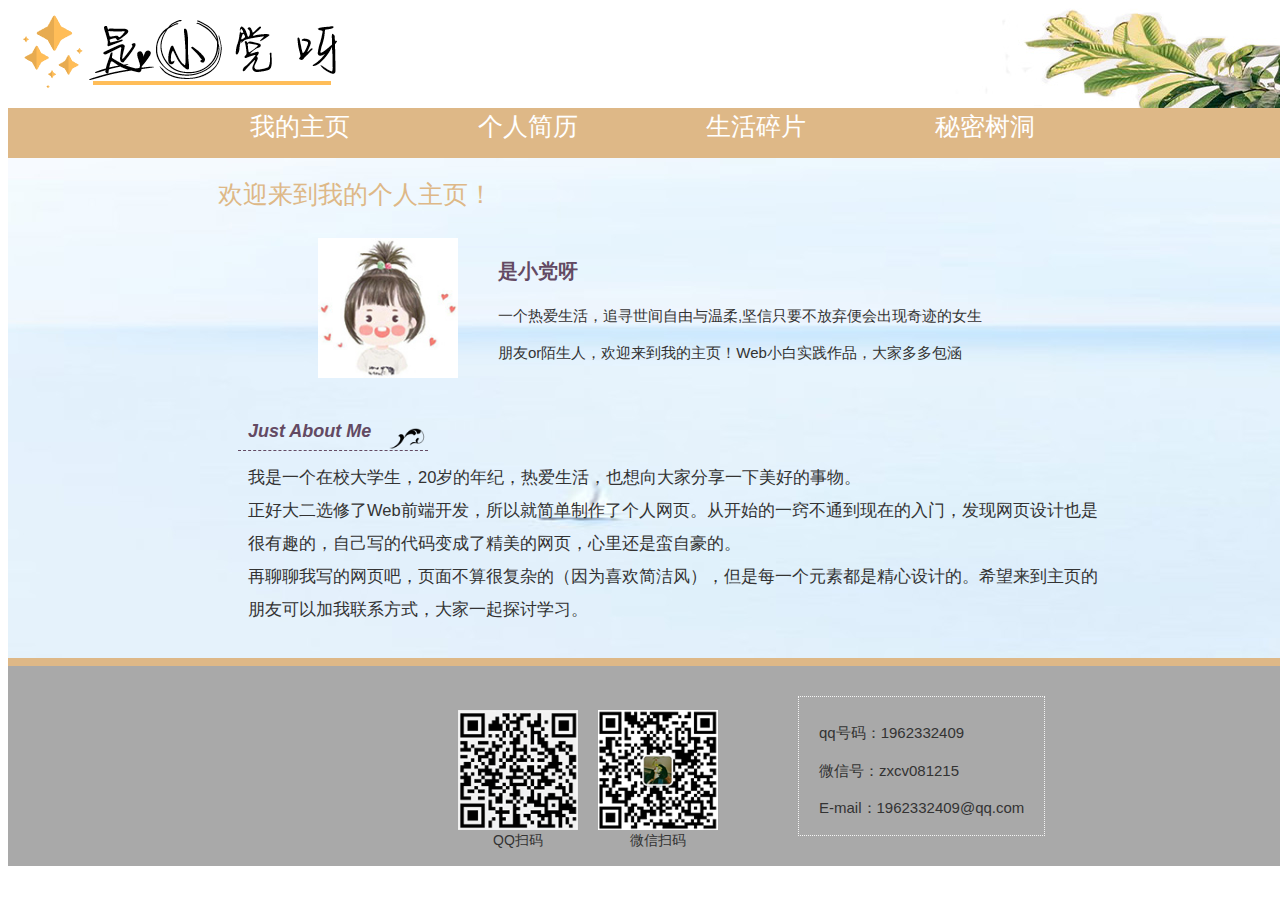
<file: index.html>
<!DOCTYPE html>
<html lang="en">
<head>
    <meta charset="UTF-8">
    <meta name="viewport" content="width=device-width, initial-scale=1.0">
    <title>小党的个人网页</title>
    <link rel="stylesheet" href="">
    <link rel="stylesheet" href="./css/body.css">
    <link rel="stylesheet" href="./css/index.css">
</head>
<body>
    <!-- 页眉区 -->
    <div id="header">
        <div id="logo">
            <img src="./img/logo.png">
        </div>
    </div>
    <!-- 导航区 -->
    <div id="naver">
        <div class="inner">
            <ul>
                <li class="nav">
                    <a href="index.html" title="我的主页" target="_self" id="navcur">我的主页</a>
                </li>
                <li class="nav">
                    <a href="experience.html" title="个人简历" target="_self" id="navcur">个人简历</a>
                </li>
                <li class="nav">
                    <a href="daliylife.html" title="生活碎片" target="_self" id="navcur">生活碎片</a>
                </li>
                <li class="nav">
                    <a href="writeboard.html" title="秘密树洞" target="_self" id="navcur">秘密树洞</a>
                </li>
            </ul>
        </div>
    </div>
    <!-- 内容区 -->
    <div id="container">
        <div class="inner">
            <div id="cont_1">
                <div id="welcome">
                    <p>欢迎来到我的个人主页！</p>
                </div>
                <div id="person">
                    <div id="photo">
                        <img src="./img/headphoto.jpg" alt="myPhoto" height="140" width="140">
                    </div>
                    <div id="introduce">
                        <h3>是小党呀</h3>
                        <p>一个热爱生活，追寻世间自由与温柔,坚信只要不放弃便会出现奇迹的女生</p>
                        <p>朋友or陌生人，欢迎来到我的主页！Web小白实践作品，大家多多包涵</p>
                    </div>
                </div>
            </div>
            <div id="cont_2">
                <h2 class="title">Just About Me</h2>
                <p class="artical">
                    我是一个在校大学生，20岁的年纪，热爱生活，也想向大家分享一下美好的事物。</br>
                    正好大二选修了Web前端开发，所以就简单制作了个人网页。从开始的一窍不通到现在的入门，发现网页设计也是很有趣的，自己写的代码变成了精美的网页，心里还是蛮自豪的。</br>
                    再聊聊我写的网页吧，页面不算很复杂的（因为喜欢简洁风），但是每一个元素都是精心设计的。希望来到主页的朋友可以加我联系方式，大家一起探讨学习。
                </p>
            </div>
        </div>
    </div>
    <!-- 页脚区 -->
    <div id="footer">
        <div id="scan">
            <ul>
                <li>
                    <img src="./img/qq.png" alt="QQ" height="120px" width="120px">
                    <span>QQ扫码</span>
                </li>
                <li>
                    <img src="./img/wechat.png" alt="wechat" height="120px" width="120px">
                    <span>微信扫码</span>
                </li>
            </ul>
        </div>
        <div id="contact">
            <p>qq号码：1962332409</p>
            <p>微信号：zxcv081215</p>
            <p>E-mail：1962332409@qq.com</p>
        </div>
    </div>
</body>
</html>
</file>
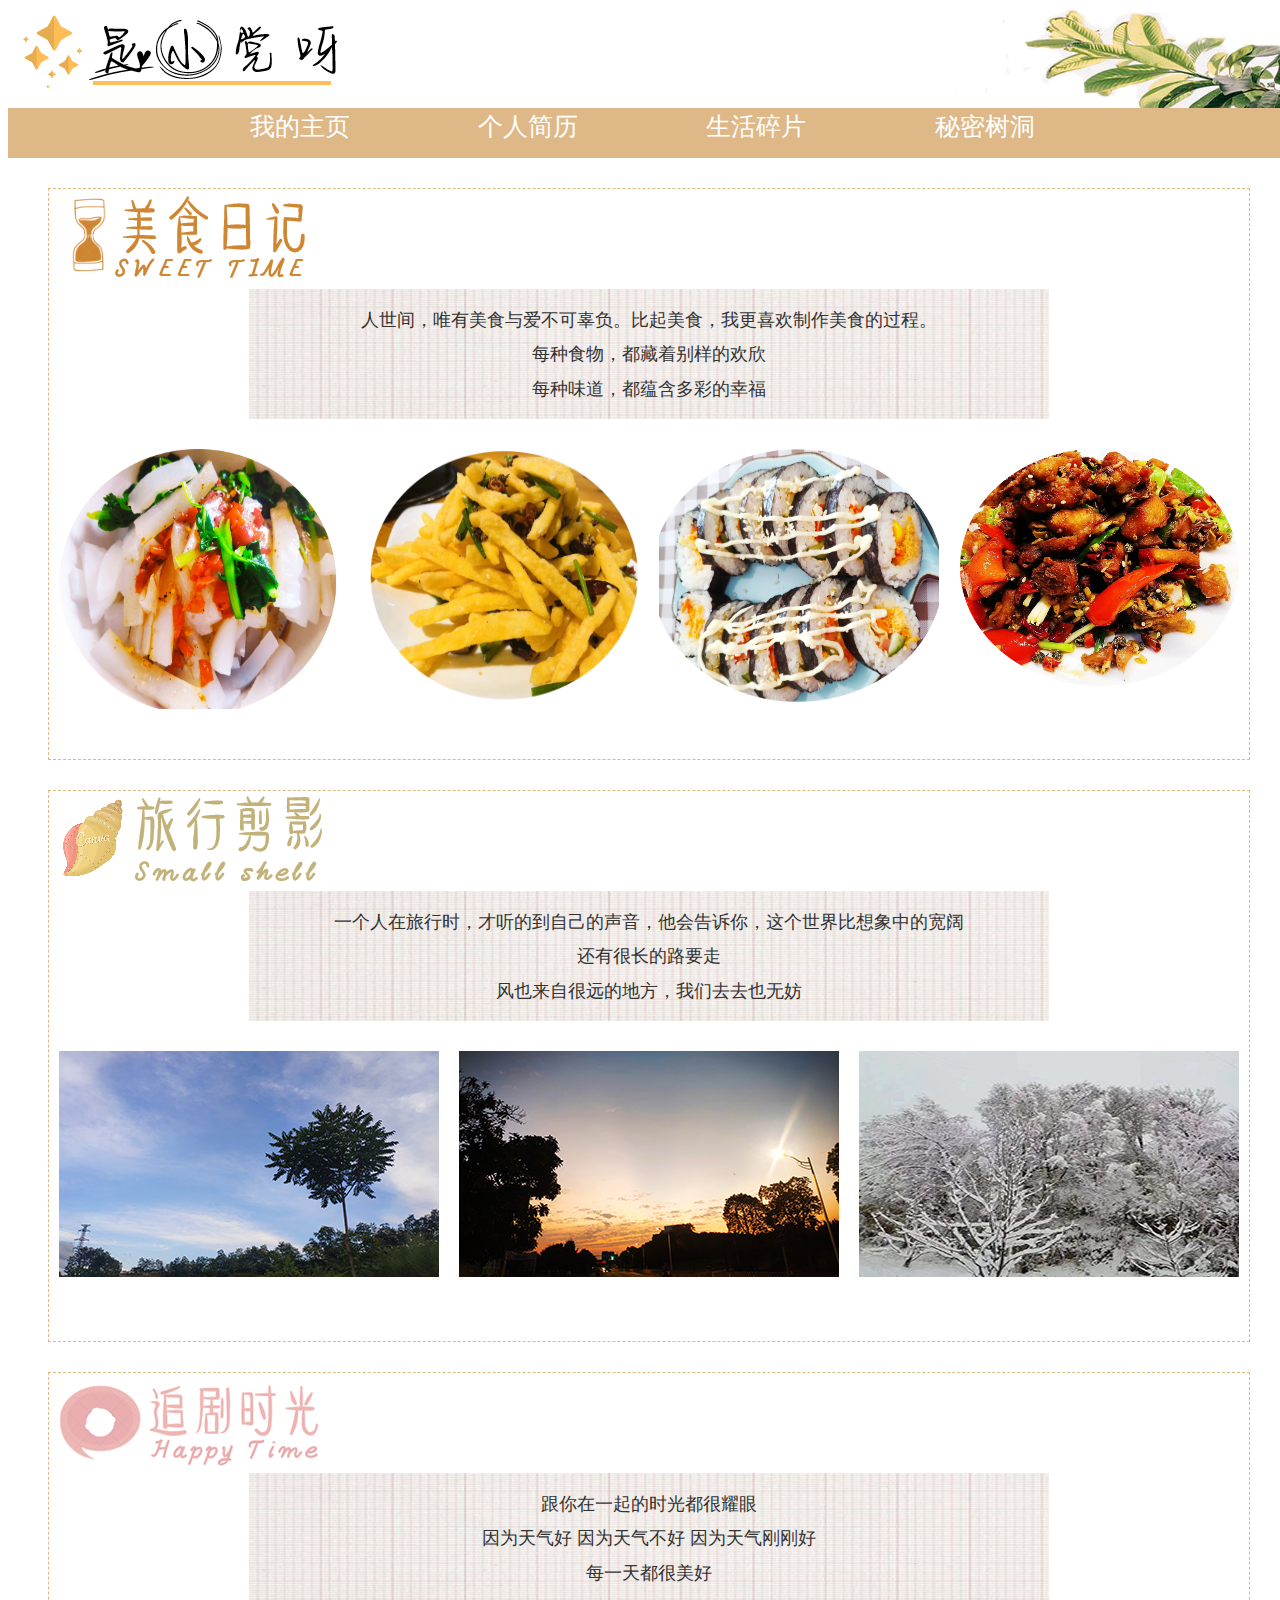
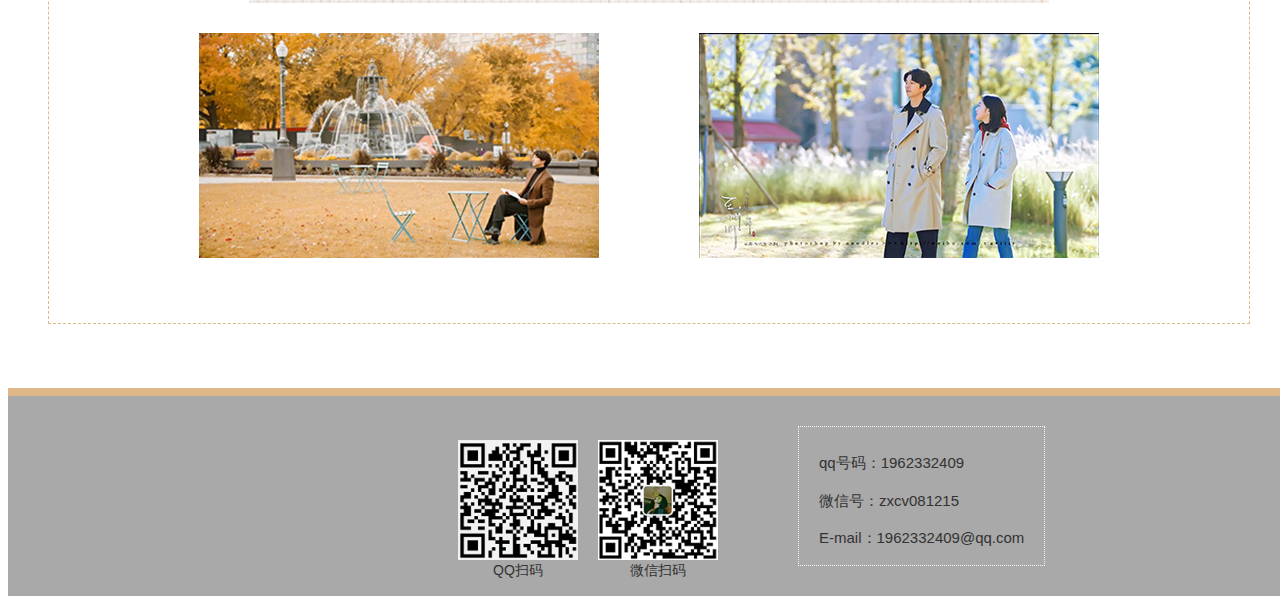
<file: daliylife.html>
<!DOCTYPE html>
<html lang="en">
<head>
    <meta charset="UTF-8">
    <meta name="viewport" content="width=device-width, initial-scale=1.0">
    <title>小党的生活碎片</title>
    <link rel="stylesheet" href="./css/body.css">
    <link rel="stylesheet" href="./css/daliylife.css">
</head>
<body>
    <!-- 页眉区 -->
    <div id="header">
        <div id="logo">
            <img src="./img/logo.png">
        </div>
    </div>
    <!-- 导航区 -->
    <div id="naver">
        <div class="inner">
            <ul>
                <li class="nav">
                    <a href="index.html" title="我的主页" target="_self" id="navcur">我的主页</a>
                </li>
                <li class="nav">
                    <a href="experience.html" title="个人简历" target="_self" id="navcur">个人简历</a>
                </li>
                <li class="nav">
                    <a href="daliylife.html" title="生活碎片" target="_self" id="navcur">生活碎片</a>
                </li>
                <li class="nav">
                    <a href="writeboard.html" title="秘密树洞" target="_self" id="navcur">秘密树洞</a>
                </li>
            </ul>
        </div>
    </div>
    <!-- 内容区 -->
    <div id="container">
        <div class="inner">
            <div id="food">
                <div id="title">
                    <img src="./img/food0.png" alt="美食">
                </div>
                <div id="word">
                    <p>人世间，唯有美食与爱不可辜负。比起美食，我更喜欢制作美食的过程。</p>
                    <p>每种食物，都藏着别样的欢欣</p>
                    <p>每种味道，都蕴含多彩的幸福</p>                
                </div>
                <div id="foodphoto">
                    <div id="foodp">
                        <img src="./img/food1.jpg" alt="伤心凉粉" width="280px" height="260px">
                    </div>
                    <div id="foodp">
                        <img src="./img/food2.jpg" alt="薯条" width="280px" height="260px">                  
                    </div>
                    <div id="foodp">
                        <img src="./img/food3.jpg" alt="寿司" width="280px" height="260px">
                    </div>
                    <div id="foodp">
                        <img src="./img/food4.jpg" alt="辣子鸡" width="280px" height="260px">
                    </div>
                </div>
            </div>
            <div id="travel">
                <div id="title">
                    <img src="./img/travel0.png" alt="旅游">
                </div>
                <div id="word">
                    <p>一个人在旅行时，才听的到自己的声音，他会告诉你，这个世界比想象中的宽阔</p>
                    <p>还有很长的路要走</p>
                    <p>风也来自很远的地方，我们去去也无妨</p>
                </div>
                <div id="travelphoto">
                    <div id="travelp">
                        <img src="./img/travel1.jpg" alt="剪影1">
                    </div>
                    <div id="travelp">
                        <img src="./img/travel2.jpg" alt="剪影2">
                    </div>
                    <div id="travelp">
                        <img src="./img/travel3.jpg" alt="剪影3">
                    </div>
                </div>
            </div>
            <div id="teleplay">
                <div id="playtitle"></div>
                <div id="word">
                    <p>跟你在一起的时光都很耀眼</p>
                    <p>因为天气好 因为天气不好 因为天气刚刚好</p>
                    <p>每一天都很美好</p> 
                </div>
                <div id="playphoto">
                    <div id="playp1">
                        <img src="./img/play1.jpg" alt="鬼怪1">
                    </div>
                    <div id="playp2">
                        <img src="./img/play2.jpg" alt="鬼怪2">
                    </div>
                </div>
            </div>
        </div>
    </div>
    <!-- 页脚区 -->
    <div id="footer">
        <div id="scan">
            <ul>
                <li>
                    <img src="./img/qq.png" alt="QQ" height="120px" width="120px">
                    <span>QQ扫码</span>
                </li>
                <li>
                    <img src="./img/wechat.png" alt="wechat" height="120px" width="120px">
                    <span>微信扫码</span>
                </li>
            </ul>
        </div>
        <div id="contact">
            <p>qq号码：1962332409</p>
            <p>微信号：zxcv081215</p>
            <p>E-mail：1962332409@qq.com</p>
        </div>
    </div>
</body>
</html>
</file>
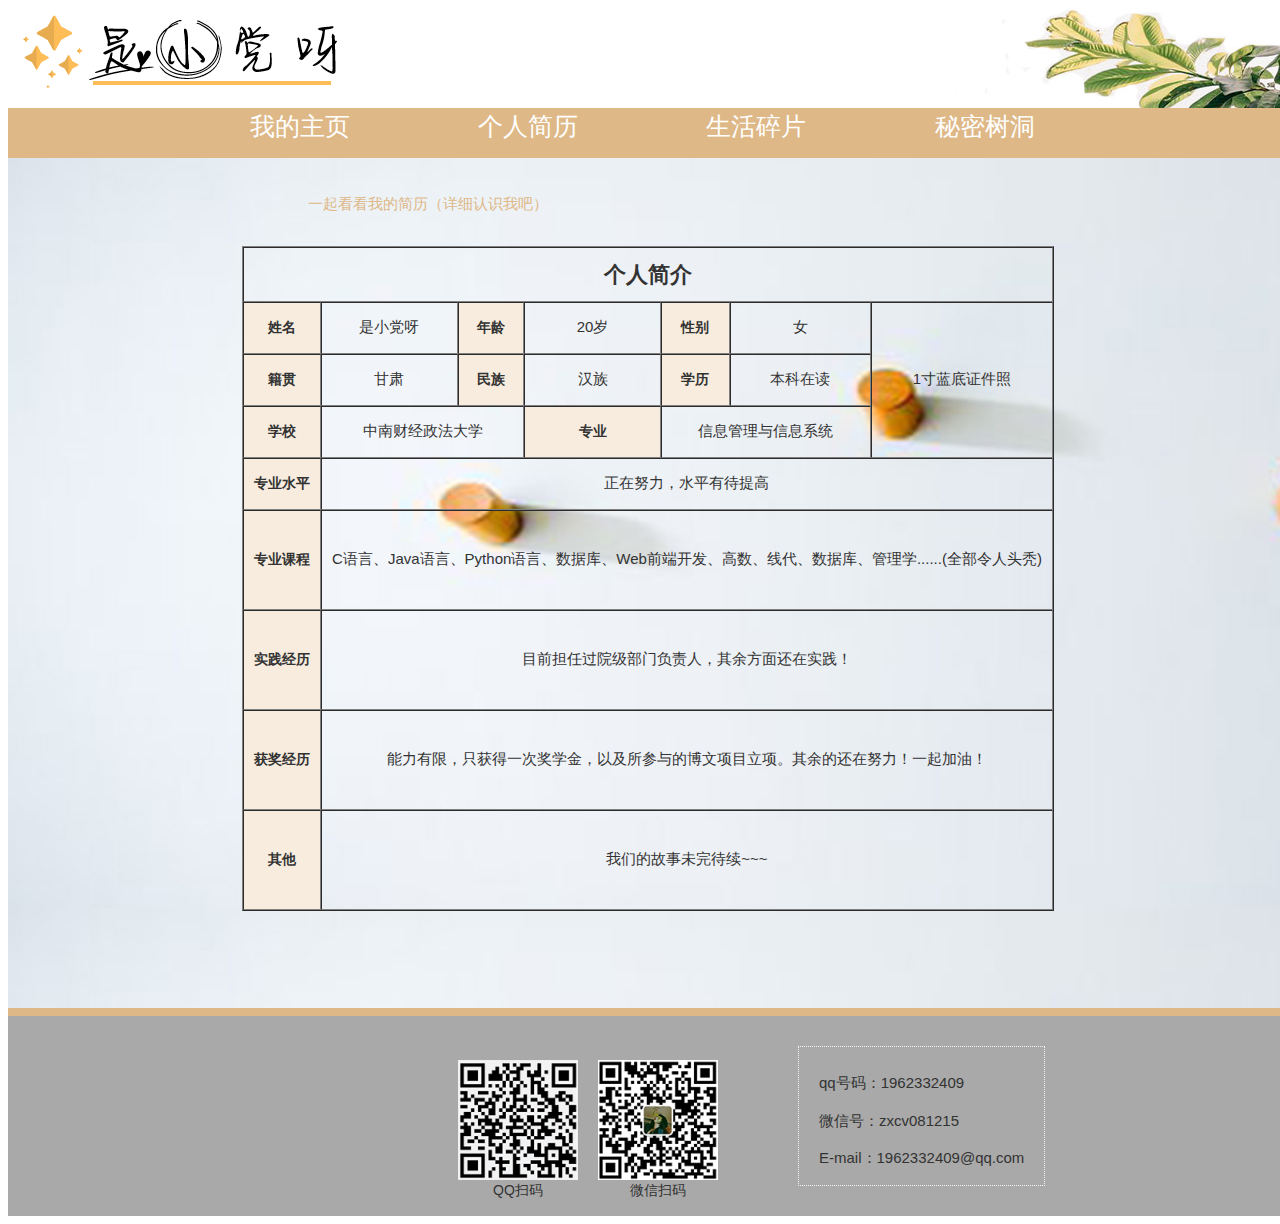
<file: experience.html>
<!DOCTYPE html>
<html lang="en">
<head>
    <meta charset="UTF-8">
    <meta name="viewport" content="width=device-width, initial-scale=1.0">
    <title>小党的个人简历</title>
    <link rel="stylesheet" href="./css/body.css">
    <link rel="stylesheet" href="./css/experience.css">
</head>
<body>
    <!-- 页眉区 -->
    <div id="header">
        <div id="logo">
            <img src="./img/logo.png">
        </div>
    </div>
    <!-- 导航区 -->
    <div id="naver">
        <div class="inner">
            <ul>
                <li class="nav">
                    <a href="index.html" title="我的主页" target="_self" id="navcur">我的主页</a>
                </li>
                <li class="nav">
                    <a href="experience.html" title="个人简历" target="_self" id="navcur">个人简历</a>
                </li>
                <li class="nav">
                    <a href="daliylife.html" title="生活碎片" target="_self" id="navcur">生活碎片</a>
                </li>
                <li class="nav">
                    <a href="writeboard.html" title="秘密树洞" target="_self" id="navcur">秘密树洞</a>
                </li>
            </ul>
        </div>
    </div>
    <!-- 内容区 -->
    <div id="container">
        <div id="inner">
            <div id="title">
                <p>一起看看我的简历（详细认识我吧）</p>
            </div>
            <table border="1px" align="center" cellspacing="0" cellpadding="10px">
                <thead>
                    <tr>
                        <td class="content" colspan="8">个人简介</td>
                    </tr>
                </thead>
                <tbody>
                    <tr>
                        <th>姓名</th>
                        <td>是小党呀</td>
                        <th>年龄</th>
                        <td>20岁</td>
                        <th>性别</th>
                        <td>女</td>
                        <td rowspan="3" style="width: 160px">1寸蓝底证件照</td>
                    </tr>
                    <tr>
                        <th>籍贯</th>
                        <td>甘肃</td>
                        <th>民族</th>
                        <td>汉族</td>
                        <th>学历</th>
                        <td>本科在读</td>
                    </tr>
                    <tr>
                        <th>学校</th>
                        <td colspan="2">中南财经政法大学</td>
                        <th>专业</th>
                        <td colspan="2">信息管理与信息系统</td>
                    </tr>
                    <tr>
                        <th>专业水平</th>
                        <td colspan="6">正在努力，水平有待提高</td>
                    </tr>
                    <tr style="height: 100px;">
                        <th>专业课程</th>                     
                        <td colspan="6">C语言、Java语言、Python语言、数据库、Web前端开发、高数、线代、数据库、管理学......(全部令人头秃)</td>
                    </tr>
                    <tr style="height: 100px;">
                        <th>实践经历</th>
                        <td colspan="6">目前担任过院级部门负责人，其余方面还在实践！</td>
                    </tr>
                    <tr style="height: 100px;">
                        <th>获奖经历</th>
                        <td colspan="6">能力有限，只获得一次奖学金，以及所参与的博文项目立项。其余的还在努力！一起加油！</td>
                    </tr>
                    <tr style="height: 100px;">
                        <th>其他</th>
                        <td colspan="6">我们的故事未完待续~~~</td>
                    </tr>
                </tbody>
            </table>
        </div>
        
    </div>
    <!-- 页脚区 -->
    <div id="footer">
        <div id="scan">
            <ul>
                <li>
                    <img src="./img/qq.png" alt="QQ" height="120px" width="120px">
                    <span>QQ扫码</span>
                </li>
                <li>
                    <img src="./img/wechat.png" alt="wechat" height="120px" width="120px">
                    <span>微信扫码</span>
                </li>
            </ul>
        </div>
        <div id="contact">
            <p>qq号码：1962332409</p>
            <p>微信号：zxcv081215</p>
            <p>E-mail：1962332409@qq.com</p>
        </div>
    </div>
</body>
</html>
</file>
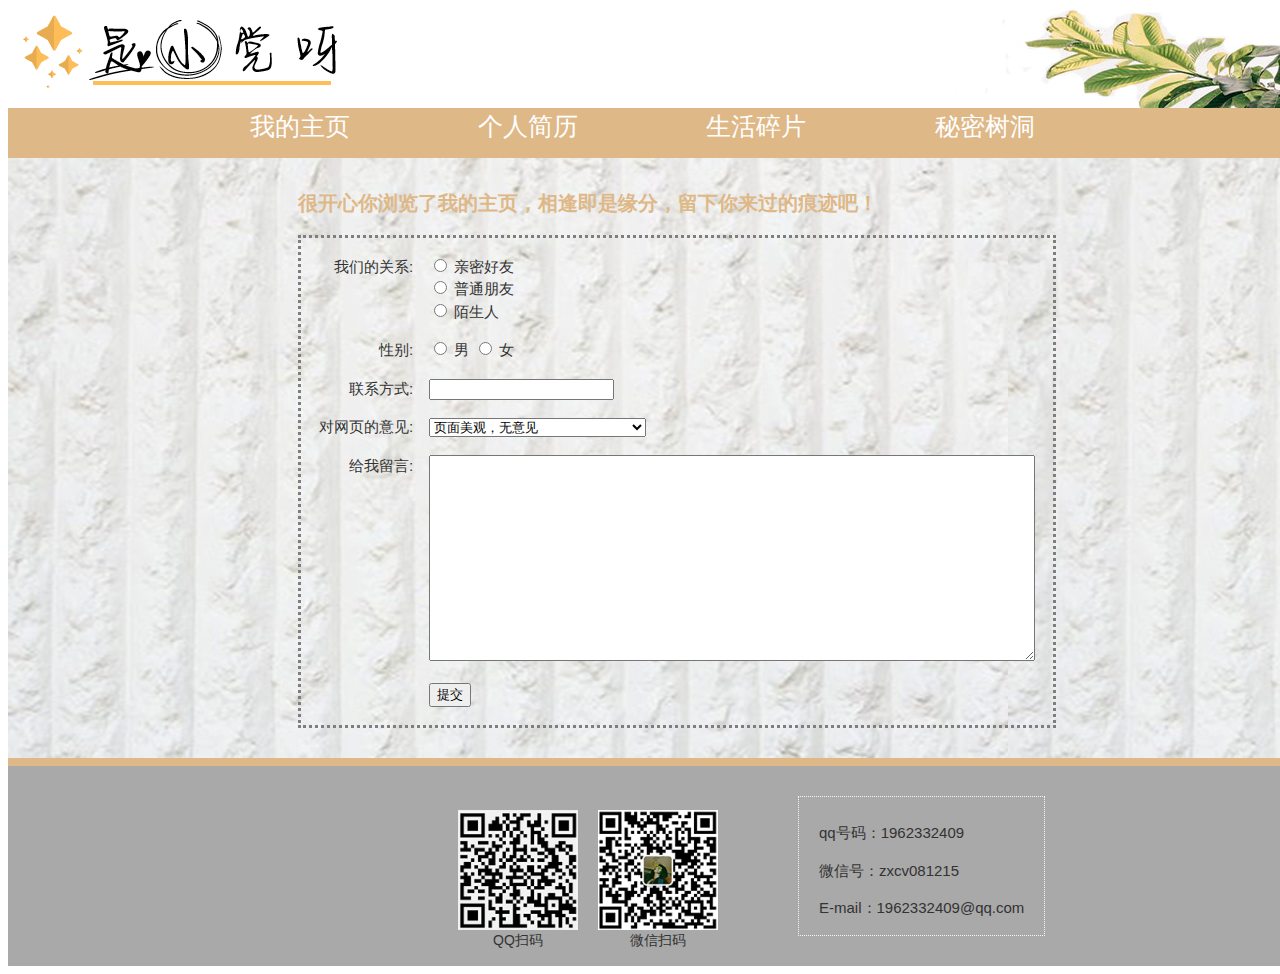
<file: writeboard.html>
<!DOCTYPE html>
<html lang="en">
<head>
    <meta charset="UTF-8">
    <meta name="viewport" content="width=device-width, initial-scale=1.0">
    <title>小党的秘密树洞</title>
    <link rel="stylesheet" href="./css/body.css">
    <link rel="stylesheet" href="./css/writeboard.css">
</head>
<body>
    <!-- 页眉区 -->
    <div id="header">
        <div id="logo">
            <img src="./img/logo.png">
        </div>
    </div>
    <!-- 导航区 -->
    <div id="naver">
        <div class="inner">
            <ul>
                <li class="nav">
                    <a href="index.html" title="我的主页" target="_self" id="navcur">我的主页</a>
                </li>
                <li class="nav">
                    <a href="experience.html" title="个人简历" target="_self" id="navcur">个人简历</a>
                </li>
                <li class="nav">
                    <a href="daliylife.html" title="生活碎片" target="_self" id="navcur">生活碎片</a>
                </li>
                <li class="nav">
                    <a href="writeboard.html" title="秘密树洞" target="_self" id="navcur">秘密树洞</a>
                </li>
            </ul>
        </div>
    </div>
    <!-- 内容区 -->
    <div id="container">
        <div class="inner">
            <h2>很开心你浏览了我的主页，相逢即是缘分，留下你来过的痕迹吧！</h2>
            <form action="down/downLoad" method="POST">
                <div class="tableRow">
                    <p>我们的关系:</p>
                    <p>
                        <input type="radio" name="relationship" value="bestfirend"> 亲密好友</br>
                        <input type="radio" name="relationship" value="friend"> 普通朋友</br>
                        <input type="radio" name="relationship" value="stranger"> 陌生人
                    </p>
                    
                </div>
                <div class="tableRow">
                    <p>性别:</p>
                    <p>
                        <input type="radio" name="sex" value="boy"> 男 
                        <input type="radio" name="sex" value="girl"> 女
                    </p>
                </div>
                <div class="tableRow">
                    <p>联系方式:</p>
                    <p> <input type="tel" name="phone" value="" > </p>
                </div>
                <div class="tableRow">
                    <p>对网页的意见:</p>
                    <p>
                        <select name="comments">
                            <option value="no">页面美观，无意见</option>
                            <option value="add">页面内容简单，可以增添一些内容</option>
                            <option value="else">其他，见留言区</option>
                        </select>
                    </p>                  
                </div>
                <div class="tableRow">
                    <p>给我留言: </p>
                    <p>
                        <textarea name="comments"></textarea>
                    </p>
                </div>
                <div class="tableRow">
                    <p></p>
                    <p> <input type="submit" value="提交"></p>
                </div>
            </form>
        </div>
    </div>
    <!-- 页脚区 -->
    <div id="footer">
        <div id="scan">
            <ul>
                <li>
                    <img src="./img/qq.png" alt="QQ" height="120px" width="120px">
                    <span>QQ扫码</span>
                </li>
                <li>
                    <img src="./img/wechat.png" alt="wechat" height="120px" width="120px">
                    <span>微信扫码</span>
                </li>
            </ul>
        </div>
        <div id="contact">
            <p>qq号码：1962332409</p>
            <p>微信号：zxcv081215</p>
            <p>E-mail：1962332409@qq.com</p>
        </div>
    </div>
</body>
</html>
</file>
<file: css/body.css>
body{
    background-color:#fff;     
    width: 100%;
}
body,p{
    font:15px "Microsoft YaHei", Arial, Helvetica, sans-serif;
    color: #333;  
    line-height: 1.5;
}
div.inner{
    width: 1000px;
    margin: 0 auto;
}
/**页眉区**/
div#header{    
    height: 100px;
    background: url(../img/bg_header.jpg) no-repeat right;
}
div#header #logo{   /**页眉区——logo区域**/
    width: 500px;
    height: 100px;
}

/**导航栏区**/
div#naver{   
    height: 50px;   /**导航栏高度和背景颜色**/
    background-color: burlywood;
}
div#naver ul{     /**ul标签区域的背景、高低、边距样式**/
    height: 50px;
    margin: 0 auto;
    padding: 0 40px 0 40px;
    background-color: burlywood;
}
div#naver .nav{   /**li标签**/
    display: inline-block;    /**水平排列，li标签元素可以在同一行显示**/
    position: relative;
    vertical-align: bottom;
    height: 50px;
}
div#naver a{     /**a元素的字体的大小、颜色、字体等样式设置**/
    color: #fff;
    height: 50px;
    display: inline-block;
    font-size: 25px;
    padding: 0 62px;
    text-align: center;
}
li,ul {list-style: none;}
a{text-decoration: none;}
a:hover{background-color:blanchedalmond;}    /**a元素鼠标悬停时的背景颜色**/

/**内容区 ——布局的时候先随便指定一个高度，具体到每个页面再调整**/
div#container{
    height: 800px;   
}
/**页脚区**/
div#footer{
    height: 140px;
    background-color: darkgray;
    border-top: burlywood 8px solid;
    padding: 30px 0;
    font-size: 14px;
}
div#footer #scan{   /**页脚的二维码区域**/
    float: left;
    margin: 0px 20px 0px 400px;
}
div#footer #scan li{  
    float: left;
    margin: 0 10px;
    text-align: center;
}
div#footer #scan li img{
    display: block;
}
div#footer #contact{  /**页脚的联系方式区域**/
    float: left;   /**设为浮动**/
    padding: 10px 20px 0px 20px;
    margin: 0px 50px 0px 50px;
    line-height: 24px;
    font-size: 15px;
    font-weight: bold;
    border: whitesmoke 1px dotted;    /**加点状边框**/
}
</file>
<file: css/index.css>
/**主体内容区**/
div#container{
    height: 500px;    /**给内容区插入背景图片**/
    background: url(../img/bg_container1.jpg) no-repeat;
}
div#container #cont_1{    /**内容区的上半部分的样式**/
    margin: 0px 50px 10px 50px;
    padding-top: 10px;
    width: 900px;
    height: 240px;
}
div#container #cont_1 #welcome{   /**  ‘欢迎来到我的主页’ 区域 **/
    height: 30px;
    margin: 0px 10px 10px 10px;
    padding: 10px 20px 10px 10px;
}
div#container #cont_1 #welcome p{   /** ‘欢迎来到我的主页’ 字体的颜色、大小样式 **/
    margin: 0px;
    color: burlywood;
    font:25px "Microsoft Yahei", Arial, Helvetica, sans-serif;
}
div#container #cont_1 #person{    /**  自我介绍 区域 **/
    margin: 10px 20px 0px 20px;
    height: 170px;
}
div#container #cont_1 #person #photo{     /** 头像 区域 **/
    margin: 10px 20px 10px 100px;
    width: 150px;
    float: left;
}
div#container #cont_1 #person #introduce{   /** 介绍自己的话 区域 **/
    margin: 10px 10px;
    width: 560px;
    float: left;
    font-size: 17px;
    line-height: normal;
    color: rgb(99, 74, 99);
}
div#container #cont_2{     /** 内心独白下半部分  样式 **/
    margin: 10px 50px 20px 50px;
    width: 900px;
    height: 200px;
}
div#container #cont_2 .title{    /** ‘内心独白’ 的样式 **/
    width: 180px;
    margin: 0px 20px 10px 40px;
    padding: 0px 0px 5px 10px;
    background: url(../img/titlephoto.png)  no-repeat bottom right;  /** 在右下角插入图片 **/
    background-size: 40px;
    border-bottom: rgb(99, 74, 99) 1px dashed;     /** 设置下边界线 **/
    font-size: 18px;
    color: rgb(99, 74, 99);
    font-style: italic;
}
div#container #cont_2 .artical{
    margin: 5px 0px 10px 50px;
    font-size: 16.5px;
    line-height: 2;
}
</file>
<file: css/daliylife.css>
div#container{
    height: 1800px;
}
div#container .inner{
    width: 1200px;
}

/**美食区域**/
div#container #food{     /**美食区设置高度、宽度、边框**/
    height: 570px;
    margin: 30px 0px;
    width: 1200px;
    border: dashed 1.2px burlywood;
}
div#container #title{      /**每个区标题——设置高度、宽度、外边距**/
    height: 100px;
    width: 300px;
    margin: 0px 5px;
}
div#container #word{     /**描述区——设置高度、宽度、内外边距、背景图片**/
    height: 120px;
    width: 800px;
    margin: 0px 200px;
    padding: 10px 20px 0px 0px;
    background: url(../img/bg_word.jpg) no-repeat;
}
div#container #word p{     /**描述区——设置段落的字体大小，居中对齐**/
    font-size: 17.5px;
    margin: 8px 0px;
    text-align: center;
}

div#container #food #foodphoto{     /**美食图片区——设置高度**/
    height: 300px;
}
div#container #food #foodphoto #foodp{   /**美食图片区——设置每个图片所在的区域宽高，浮动方式**/
    width: 280px;
    height: 260px;
    padding: 30px 0px 20px 0px;
    margin: 0px 10px;
    float: left;
}

/**旅游区域**/
div#container #travel{     /**旅游区设置高度、宽度、边框**/
    height: 550px;
    margin: 30px 0px;
    width: 1200px;
    border: dashed 1.2px burlywood;
}
div#container #travel #travelphoto{     /**旅游图片区——设置高度**/
    height: 400px;
}
div#container #travel #travelphoto #travelp{   /**旅游图片区——设置每个图片所在的区域宽高，浮动方式**/
    width: 380px;
    height: 360px;
    padding: 30px 0px 0px 0px;
    margin: 0px 10px;
    float: left;
}

/**追剧区域**/
div#container #teleplay{     /**追剧区设置高度、宽度、边框**/
    height: 550px;
    margin: 30px 0px;
    width: 1200px;
    border: dashed 1.2px burlywood;
}
div#container #teleplay #playtitle{      /**追剧区标题——设置高度、宽度、外边距**/
    height: 100px;
    width: 300px;
    margin: 0px 5px;
    background: url(../img/play0.png) no-repeat;
}
div#container #teleplay #playphoto{
    height: 300px;
} 
 div#container #teleplay #playphoto #playp1{   /*追剧图片区——设置图片所在的区域宽高，浮动方式 */
    width: 400px;
    height: 230px;
    padding: 30px 0px 0px 0px;
    margin: 0px 50px 0px 150px;
    float: left;
 }
 div#container #teleplay #playphoto #playp2{   /*追剧图片区——设置图片所在的区域宽高，浮动方式 */
    width: 400px;
    height: 230px;
    padding: 30px 0px 0px 0px;
    margin: 0px 150px 0px 50px;
    float: left;
 }
</file>
<file: css/experience.css>
/* 内容区——设置高度，插入背景图片 */
div#container{   
    height: 850px;
    background: url(../img/bg_container2.jpg) repeat;
}
div#container .inner{
    width: 1000px;
}
/* 页面标题区 ——设置内边距*/
div#title{
    padding: 20px 0px 0px 300px;
}
/* 标题段落 ——设置字体颜色、大小等*/
div#title p{
    color: burlywood;
    font:25px;
    margin-bottom: 0px;
}
/* 表格——设置上外边距 */
table{
    margin-top: 30px;
}
/* 表格标题——设置对齐方式、字体大小、粗细 */
.content{
    text-align: center;
    font-weight: bold;
    font-size: 22px;
}
/* 表头单元格，包括表头信息——设置字体大小、背景颜色 */
th{
    font-size: 14px;
    background-color: rgb(247, 236, 222);
}
/* 标准单元格，包括数据——设置高和宽、对齐方式 */
td{
    min-width: 80px;
    height: 30px;
    text-align: center;
}
</file>
<file: css/writeboard.css>
div#container{     /**向内容区插入背景图片**/
    height: 600px;
    background: url(../img/bg_container4.jpg) repeat-x;
}
div#container .inner{
    height: 600px;
}
div#container .inner h2{       /**标题的字体样式**/
    margin-top: 0px;
    padding: 30px 10px 0px 150px;
    color: burlywood;
    font-size: 20px;
    font-weight: normal；
}
form {      /**表单的样式**/
    margin: 0px 10px 10px 150px;
	display: table;      /**表单设置为表的样式**/
	padding: 10px;
    border: medium dotted #7e7e7e;     /**表单的边框**/
}
form textarea {     /**留言文本区的大小**/
	width: 600px;
    height: 200px;
}
div.tableRow {     /**每一个问题按照表格的行的样式显示**/
    display: table-row;
    padding: 5px 0px;
}
div.tableRow p {  /**每一个文本按照单元格展示**/
	display: table-cell;
	vertical-align: top;
	padding: 8px;
}
div.tableRow p:first-child {    /**问题题目（我们的关系、联系方式等）右对齐**/
	text-align: right;
}
</file>
